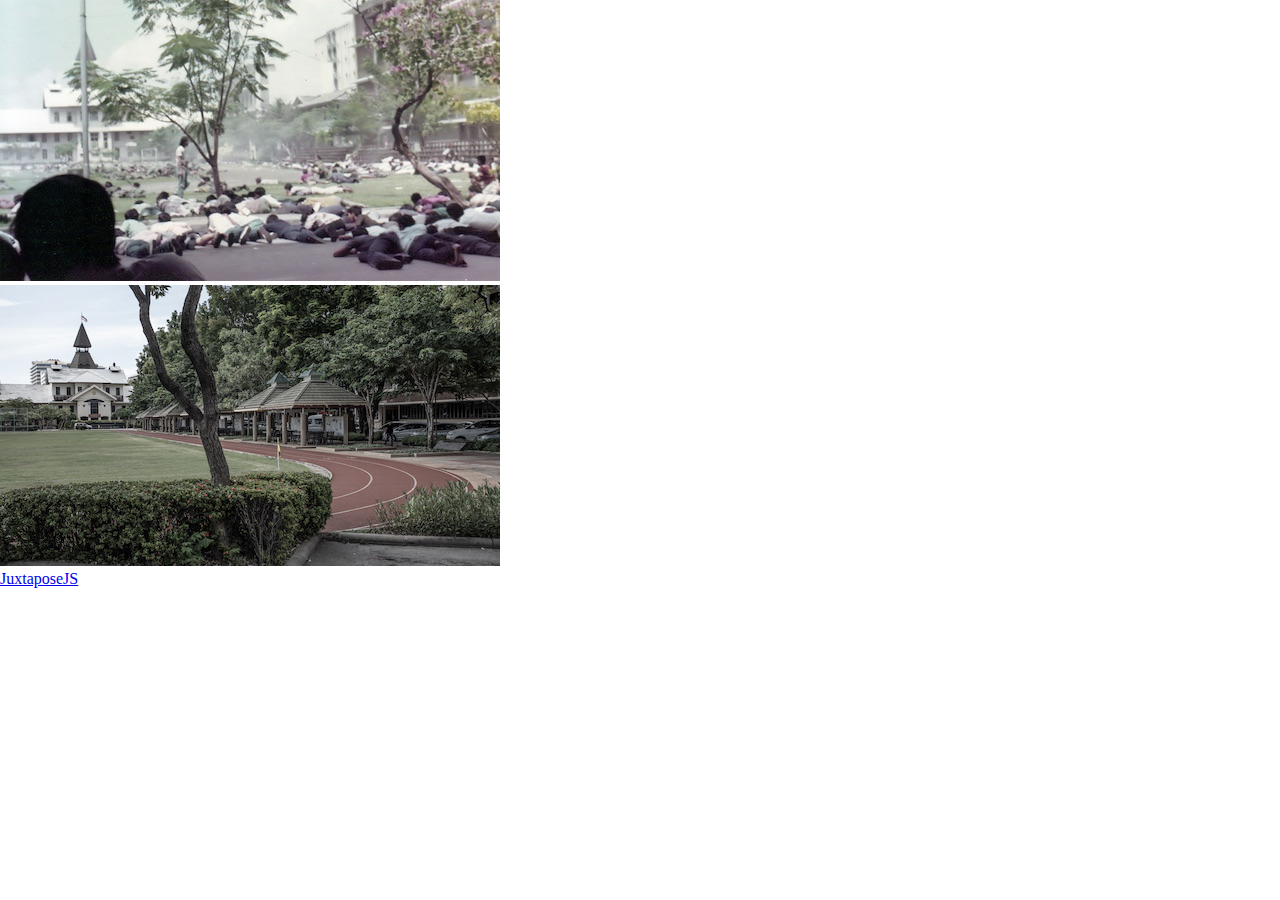
<file: 11.html>
<!DOCTYPE html>
<html><head>
    <title>JuxtaposeJS Embed</title>
    <meta charset="utf-8">
    <meta name="description" content="JuxtaposeJS Embed">
    <meta name="apple-mobile-web-app-capable" content="yes">
    <meta name="apple-touch-fullscreen" content="yes">
    <meta name="viewport" content="width=device-width, initial-scale=1.0, maximum-scale=1.0">
    <style>
        html,
        body {
            height: 100%;
            padding: 0px;
            margin: 0px;
        }
        
        #juxtapose-embed {
            width: 100%;
            max-width: initial;
        }
    </style>

<link rel="stylesheet" href="https://cdn.knightlab.com/libs/juxtapose/latest/css/juxtapose.css">

<link rel="alternate" type="application/json+oembed" href="https://oembed.knightlab.com/juxtapose/?url=https%3A%2F%2Fcdn.knightlab.com%2Flibs%2Fjuxtapose%2Flatest%2Fembed%2Findex.html%3Fuid%3D0f3f022c-05a0-11eb-bf88-a15b6c7adf9a"></head>

<body>
    <div id="juxtapose-embed" class="juxtapose" style="height: 224px; width: 400px;"><div class="jx-slider"><div class="jx-handle " style="left: 64.5%;"><div class="jx-arrow jx-left"></div><div class="jx-control"><div class="jx-controller" tabindex="0" role="slider" aria-valuenow="50" aria-valuemin="0" aria-valuemax="100"></div></div><div class="jx-arrow jx-right"></div></div><div class="jx-image jx-left " style="width: 64.5%;"><img src="images/11_then.jpg" alt=""></div><div class="jx-image jx-right " style="width: 35.5%;"><img src="images/11_now.jpg" alt=""></div><a href="https://juxtapose.knightlab.com" target="_blank" rel="noopener" class="jx-knightlab"><div class="knightlab-logo"></div><span class="juxtapose-name">JuxtaposeJS</span></a></div></div>

    <script type="text/javascript" src="https://cdn.knightlab.com/libs/juxtapose/latest/js/juxtapose.js"></script>
    <script type="text/javascript">
        function getURLParameter(variable) {
            var query = window.location.search.substring(1);
            var vars = query.split("&");
            for (var i = 0; i < vars.length; i++) {
                var pair = vars[i].split("=");
                if (pair[0] == variable) {
                    return pair[1];
                }
            }
            return false;
        }

        function createJuxtapose(json) {
            // https://css-tricks.com/snippets/jquery/fixing-load-in-ie-for-cached-images/
            var msie = document.documentMode;
            if (msie < 9) {
                json.images[0].src += "?" + new Date().getTime();
                json.images[1].src += "?" + new Date().getTime();
            }
            slider = new juxtapose.JXSlider('#juxtapose-embed', json.images, json.options);
        }

        var uid = getURLParameter('uid');
        if (uid.indexOf('http') === 0) {
            var url = uid;
        } else {
            if (uid[uid.length - 1] == '/') {
                uid = uid.substr(0, uid.length - 1);
            }
            var url = 'https://s3.amazonaws.com/uploads.knightlab.com/juxtapose/' + uid + '.json';
        }

        if (url) {
            // https://stackoverflow.com/questions/20624476/xdomainrequest-cors-for-xml-causing-access-is-denied-error-in-ie8-ie9
            var xhr = new XMLHttpRequest();
            var ie = false;
            if ("withCredentials" in xhr) {
                xhr.open('get', url, true);
            } else if (typeof XDomainRequest != "undefined") {
                // XDomainRequest for IE.
                url = url.replace(/^https:\/\//i, 'http://');
                xhr = new XDomainRequest();
                xhr.open('get', url);
                ie = true;
            }

            xhr.onload = function() {
                if ((xhr.readyState == 4 && xhr.status == 200 && !ie) || ie) {
                    var json = JSON.parse(xhr.responseText);
                    createJuxtapose(json);
                }
            };
            setTimeout(function() {
                xhr.send();
            }, 0);
        }

        var head = document.head || document.getElementsByTagName("head")[0];
        var oembed_link = document.createElement('link');
        oembed_link['rel'] = 'alternate';
        oembed_link['type'] = 'application/json+oembed';
        oembed_link['href'] = 'https://oembed.knightlab.com/juxtapose/?url=' + encodeURIComponent(window.location.href);
        head.appendChild(oembed_link);
    </script>



</body></html>
</file>
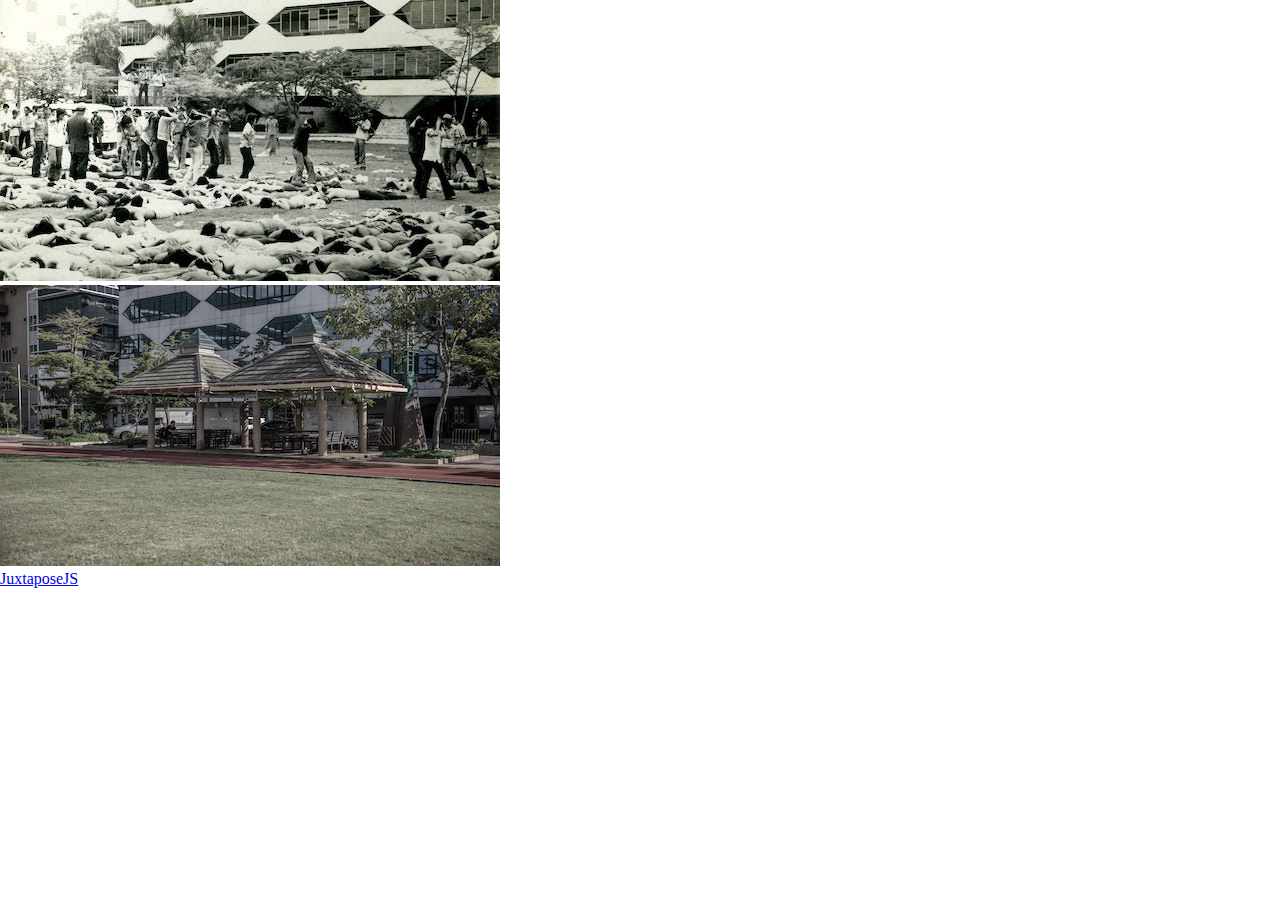
<file: 13.html>
<!DOCTYPE html>
<html><head>
    <title>JuxtaposeJS Embed</title>
    <meta charset="utf-8">
    <meta name="description" content="JuxtaposeJS Embed">
    <meta name="apple-mobile-web-app-capable" content="yes">
    <meta name="apple-touch-fullscreen" content="yes">
    <meta name="viewport" content="width=device-width, initial-scale=1.0, maximum-scale=1.0">
    <style>
        html,
        body {
            height: 100%;
            padding: 0px;
            margin: 0px;
        }
        
        #juxtapose-embed {
            width: 100%;
            max-width: initial;
        }
    </style>

<link rel="stylesheet" href="https://cdn.knightlab.com/libs/juxtapose/latest/css/juxtapose.css">

<link rel="alternate" type="application/json+oembed" href="https://oembed.knightlab.com/juxtapose/?url=https%3A%2F%2Fcdn.knightlab.com%2Flibs%2Fjuxtapose%2Flatest%2Fembed%2Findex.html%3Fuid%3D0f3f022c-05a0-11eb-bf88-a15b6c7adf9a"></head>

<body>
    <div id="juxtapose-embed" class="juxtapose" style="height: 224px; width: 400px;"><div class="jx-slider"><div class="jx-handle " style="left: 64.5%;"><div class="jx-arrow jx-left"></div><div class="jx-control"><div class="jx-controller" tabindex="0" role="slider" aria-valuenow="50" aria-valuemin="0" aria-valuemax="100"></div></div><div class="jx-arrow jx-right"></div></div><div class="jx-image jx-left " style="width: 64.5%;"><img src="images/13_then.jpg" alt=""></div><div class="jx-image jx-right " style="width: 35.5%;"><img src="images/13_now.jpg" alt=""></div><a href="https://juxtapose.knightlab.com" target="_blank" rel="noopener" class="jx-knightlab"><div class="knightlab-logo"></div><span class="juxtapose-name">JuxtaposeJS</span></a></div></div>

    <script type="text/javascript" src="https://cdn.knightlab.com/libs/juxtapose/latest/js/juxtapose.js"></script>
    <script type="text/javascript">
        function getURLParameter(variable) {
            var query = window.location.search.substring(1);
            var vars = query.split("&");
            for (var i = 0; i < vars.length; i++) {
                var pair = vars[i].split("=");
                if (pair[0] == variable) {
                    return pair[1];
                }
            }
            return false;
        }

        function createJuxtapose(json) {
            // https://css-tricks.com/snippets/jquery/fixing-load-in-ie-for-cached-images/
            var msie = document.documentMode;
            if (msie < 9) {
                json.images[0].src += "?" + new Date().getTime();
                json.images[1].src += "?" + new Date().getTime();
            }
            slider = new juxtapose.JXSlider('#juxtapose-embed', json.images, json.options);
        }

        var uid = getURLParameter('uid');
        if (uid.indexOf('http') === 0) {
            var url = uid;
        } else {
            if (uid[uid.length - 1] == '/') {
                uid = uid.substr(0, uid.length - 1);
            }
            var url = 'https://s3.amazonaws.com/uploads.knightlab.com/juxtapose/' + uid + '.json';
        }

        if (url) {
            // https://stackoverflow.com/questions/20624476/xdomainrequest-cors-for-xml-causing-access-is-denied-error-in-ie8-ie9
            var xhr = new XMLHttpRequest();
            var ie = false;
            if ("withCredentials" in xhr) {
                xhr.open('get', url, true);
            } else if (typeof XDomainRequest != "undefined") {
                // XDomainRequest for IE.
                url = url.replace(/^https:\/\//i, 'http://');
                xhr = new XDomainRequest();
                xhr.open('get', url);
                ie = true;
            }

            xhr.onload = function() {
                if ((xhr.readyState == 4 && xhr.status == 200 && !ie) || ie) {
                    var json = JSON.parse(xhr.responseText);
                    createJuxtapose(json);
                }
            };
            setTimeout(function() {
                xhr.send();
            }, 0);
        }

        var head = document.head || document.getElementsByTagName("head")[0];
        var oembed_link = document.createElement('link');
        oembed_link['rel'] = 'alternate';
        oembed_link['type'] = 'application/json+oembed';
        oembed_link['href'] = 'https://oembed.knightlab.com/juxtapose/?url=' + encodeURIComponent(window.location.href);
        head.appendChild(oembed_link);
    </script>



</body></html>
</file>
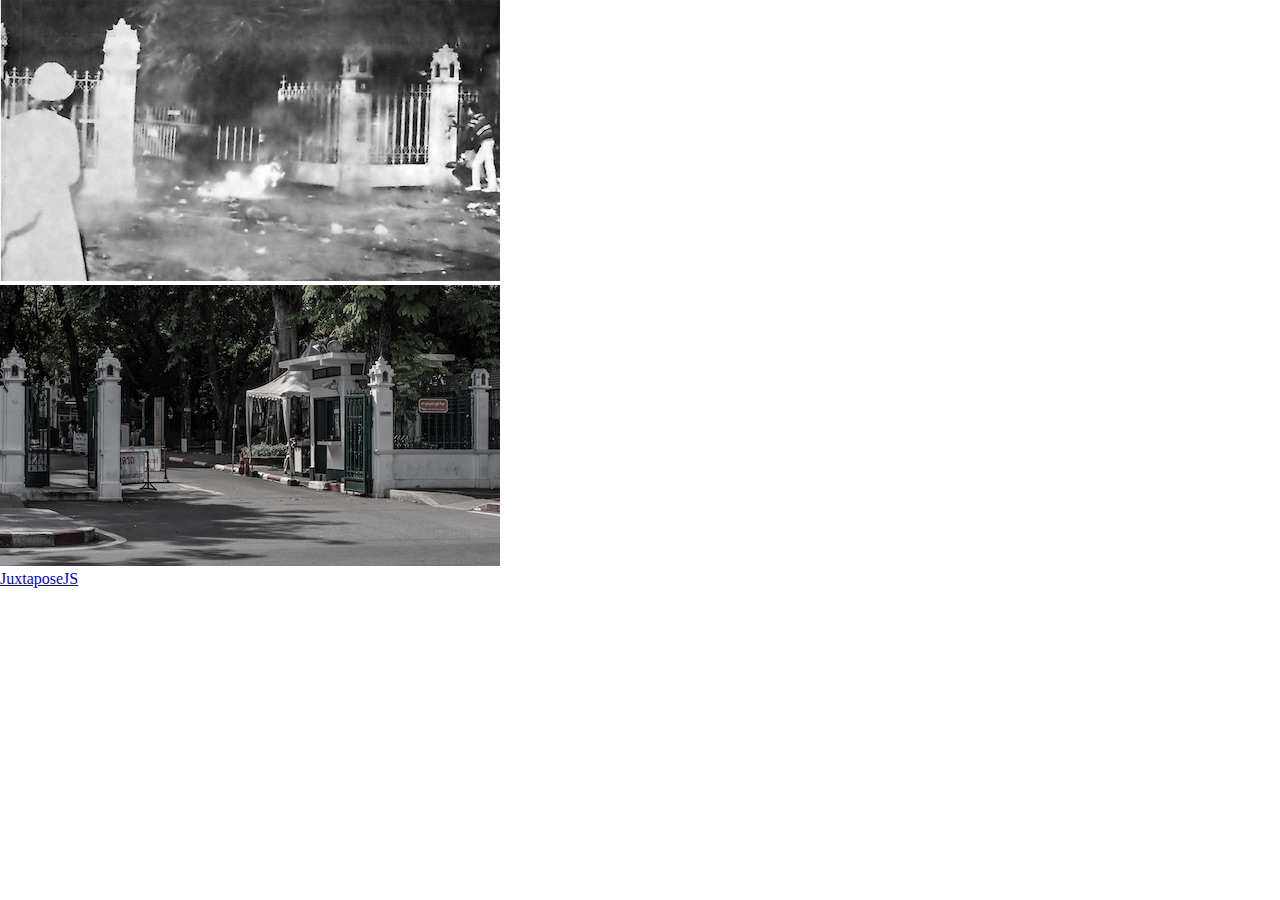
<file: 7.html>
<!DOCTYPE html>
<html><head>
    <title>JuxtaposeJS Embed</title>
    <meta charset="utf-8">
    <meta name="description" content="JuxtaposeJS Embed">
    <meta name="apple-mobile-web-app-capable" content="yes">
    <meta name="apple-touch-fullscreen" content="yes">
    <meta name="viewport" content="width=device-width, initial-scale=1.0, maximum-scale=1.0">
    <style>
        html,
        body {
            height: 100%;
            padding: 0px;
            margin: 0px;
        }
        
        #juxtapose-embed {
            width: 100%;
            max-width: initial;
        }
    </style>

<link rel="stylesheet" href="https://cdn.knightlab.com/libs/juxtapose/latest/css/juxtapose.css">

<link rel="alternate" type="application/json+oembed" href="https://oembed.knightlab.com/juxtapose/?url=https%3A%2F%2Fcdn.knightlab.com%2Flibs%2Fjuxtapose%2Flatest%2Fembed%2Findex.html%3Fuid%3D0f3f022c-05a0-11eb-bf88-a15b6c7adf9a"></head>

<body>
    <div id="juxtapose-embed" class="juxtapose" style="height: 224px; width: 400px;"><div class="jx-slider"><div class="jx-handle " style="left: 64.5%;"><div class="jx-arrow jx-left"></div><div class="jx-control"><div class="jx-controller" tabindex="0" role="slider" aria-valuenow="50" aria-valuemin="0" aria-valuemax="100"></div></div><div class="jx-arrow jx-right"></div></div><div class="jx-image jx-left " style="width: 64.5%;"><img src="images/7_then.jpg" alt=""></div><div class="jx-image jx-right " style="width: 35.5%;"><img src="images/7_now.jpg" alt=""></div><a href="https://juxtapose.knightlab.com" target="_blank" rel="noopener" class="jx-knightlab"><div class="knightlab-logo"></div><span class="juxtapose-name">JuxtaposeJS</span></a></div></div>

    <script type="text/javascript" src="https://cdn.knightlab.com/libs/juxtapose/latest/js/juxtapose.js"></script>
    <script type="text/javascript">
        function getURLParameter(variable) {
            var query = window.location.search.substring(1);
            var vars = query.split("&");
            for (var i = 0; i < vars.length; i++) {
                var pair = vars[i].split("=");
                if (pair[0] == variable) {
                    return pair[1];
                }
            }
            return false;
        }

        function createJuxtapose(json) {
            // https://css-tricks.com/snippets/jquery/fixing-load-in-ie-for-cached-images/
            var msie = document.documentMode;
            if (msie < 9) {
                json.images[0].src += "?" + new Date().getTime();
                json.images[1].src += "?" + new Date().getTime();
            }
            slider = new juxtapose.JXSlider('#juxtapose-embed', json.images, json.options);
        }

        var uid = getURLParameter('uid');
        if (uid.indexOf('http') === 0) {
            var url = uid;
        } else {
            if (uid[uid.length - 1] == '/') {
                uid = uid.substr(0, uid.length - 1);
            }
            var url = 'https://s3.amazonaws.com/uploads.knightlab.com/juxtapose/' + uid + '.json';
        }

        if (url) {
            // https://stackoverflow.com/questions/20624476/xdomainrequest-cors-for-xml-causing-access-is-denied-error-in-ie8-ie9
            var xhr = new XMLHttpRequest();
            var ie = false;
            if ("withCredentials" in xhr) {
                xhr.open('get', url, true);
            } else if (typeof XDomainRequest != "undefined") {
                // XDomainRequest for IE.
                url = url.replace(/^https:\/\//i, 'http://');
                xhr = new XDomainRequest();
                xhr.open('get', url);
                ie = true;
            }

            xhr.onload = function() {
                if ((xhr.readyState == 4 && xhr.status == 200 && !ie) || ie) {
                    var json = JSON.parse(xhr.responseText);
                    createJuxtapose(json);
                }
            };
            setTimeout(function() {
                xhr.send();
            }, 0);
        }

        var head = document.head || document.getElementsByTagName("head")[0];
        var oembed_link = document.createElement('link');
        oembed_link['rel'] = 'alternate';
        oembed_link['type'] = 'application/json+oembed';
        oembed_link['href'] = 'https://oembed.knightlab.com/juxtapose/?url=' + encodeURIComponent(window.location.href);
        head.appendChild(oembed_link);
    </script>



</body></html>
</file>
